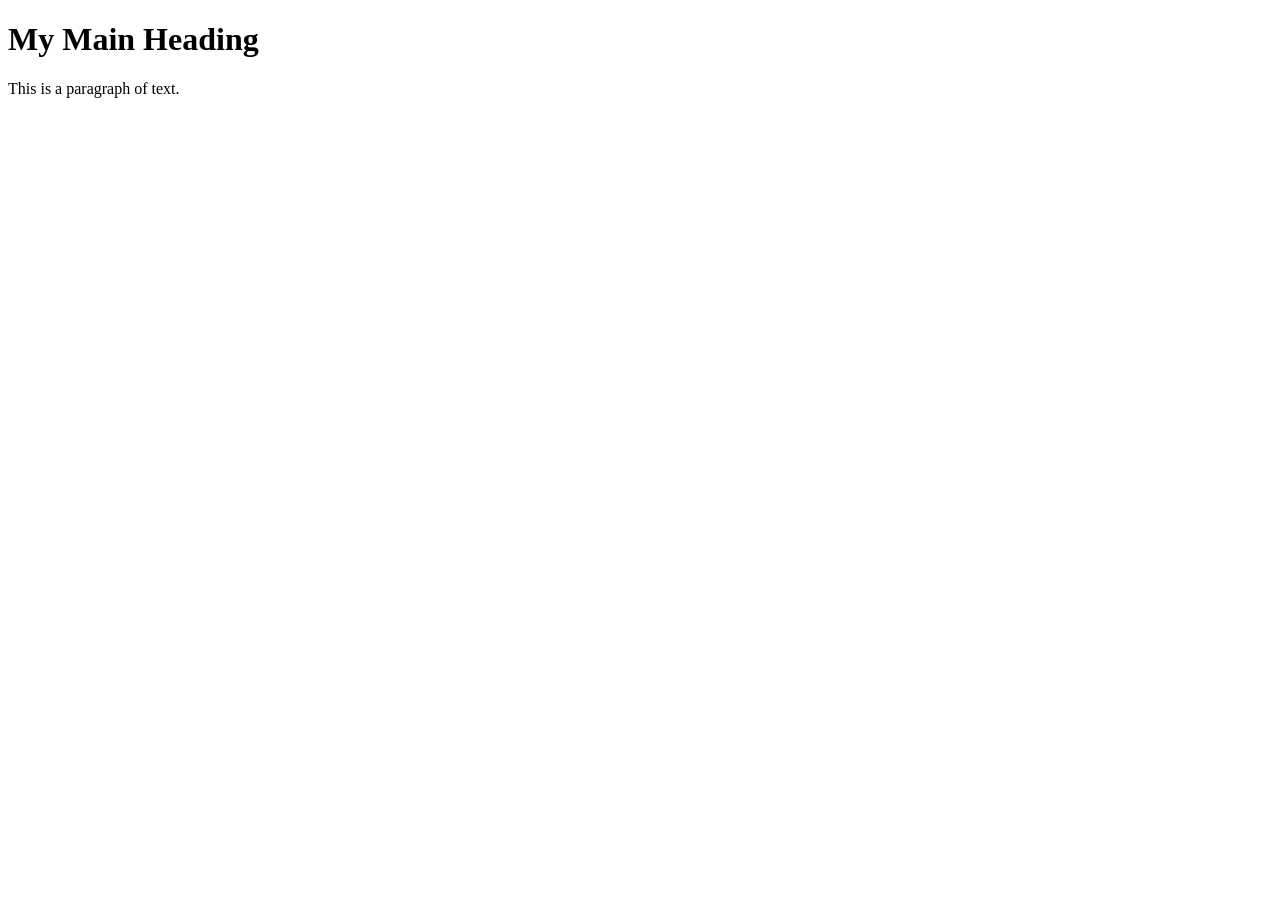
<file: manu.html>
<!DOCTYPE html>
<html lang="en">
<head>
    <meta charset="UTF-8">
    <meta name="viewport" content="width=device-width, initial-scale=1.0">
    <title>My Cool Page Title</title>
</head>
<body>
    <h1>My Main Heading</h1>
    <p>This is a paragraph of text.</p>
</body>
</html>
<title>man u facts</title>
</file>
